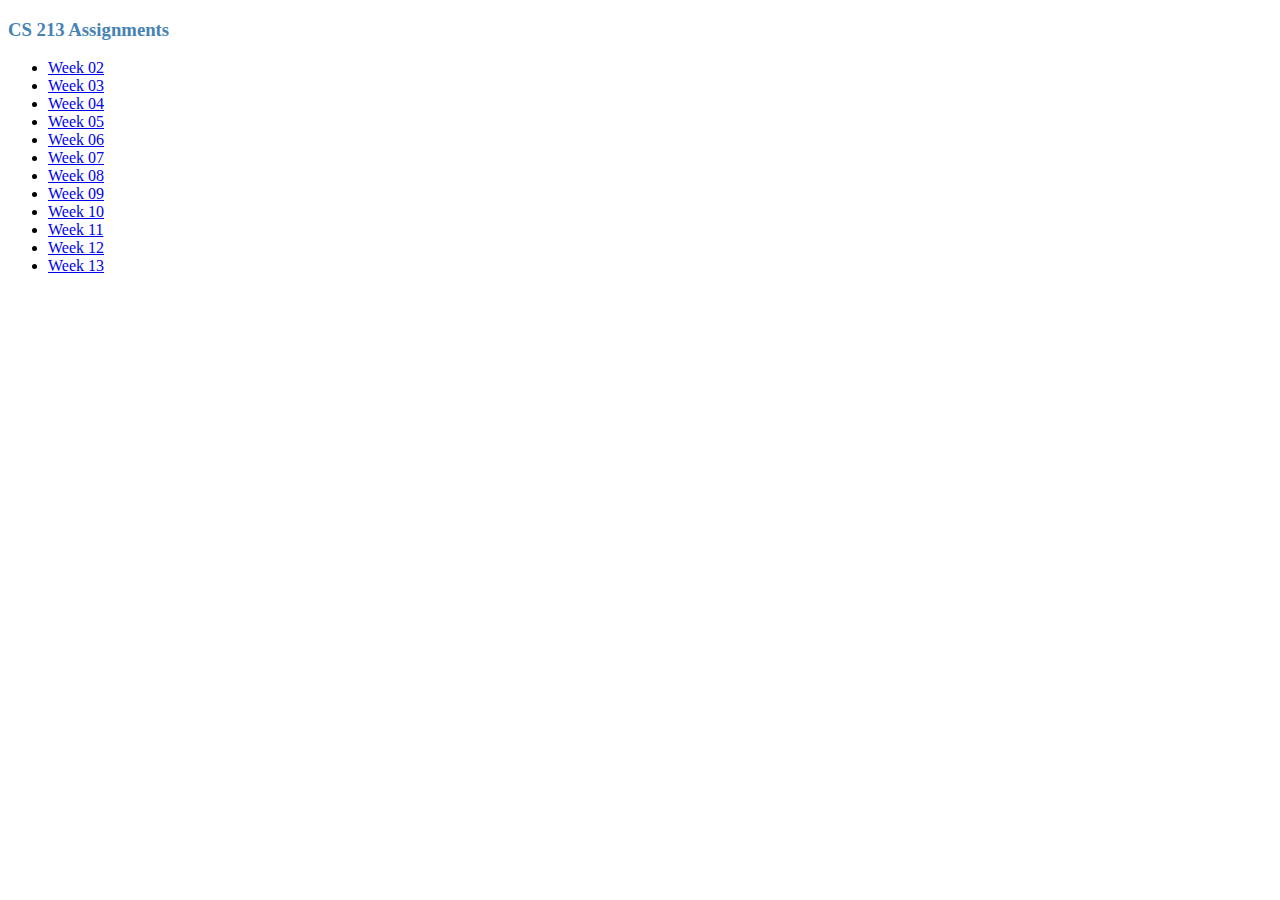
<file: index.html>
<!DOCTYPE html>
<html>
   <head>
       <title>David Donovan's Assignments</title>
       <h3><font color = "steelblue"> CS 213 Assignments</font></h3>
   </head>
   <body>
      
      <p><ul>
      	<li><a href="week02/index.html">Week 02</a></li>
      	<li><a href="week03/index.html">Week 03</a></li>	
      	<li><a href="week04/index.html">Week 04</a></li>
      	<li><a href="week05/Week05.html">Week 05</a></li>
      	<li><a href="week06/index.html">Week 06</a></li>
      	<li><a href="week07/week_7.html">Week 07</a></li>
      	<li><a href="week08/BSA.xml">Week 08</a></li>
      	<li><a href="week09/BSA.xml">Week 09</a></li>
      	<li><a href="week10/week_10.html">Week 10</a></li>
      	<li><a href="week11/week11.html">Week 11</a></li>
      	<li><a href="week12/week_12.html">Week 12</a></li>
      	<li><a href="week13/week13.html">Week 13</a></li>
      </ul></p>
 

      </p>
   </body>
</html>
</file>
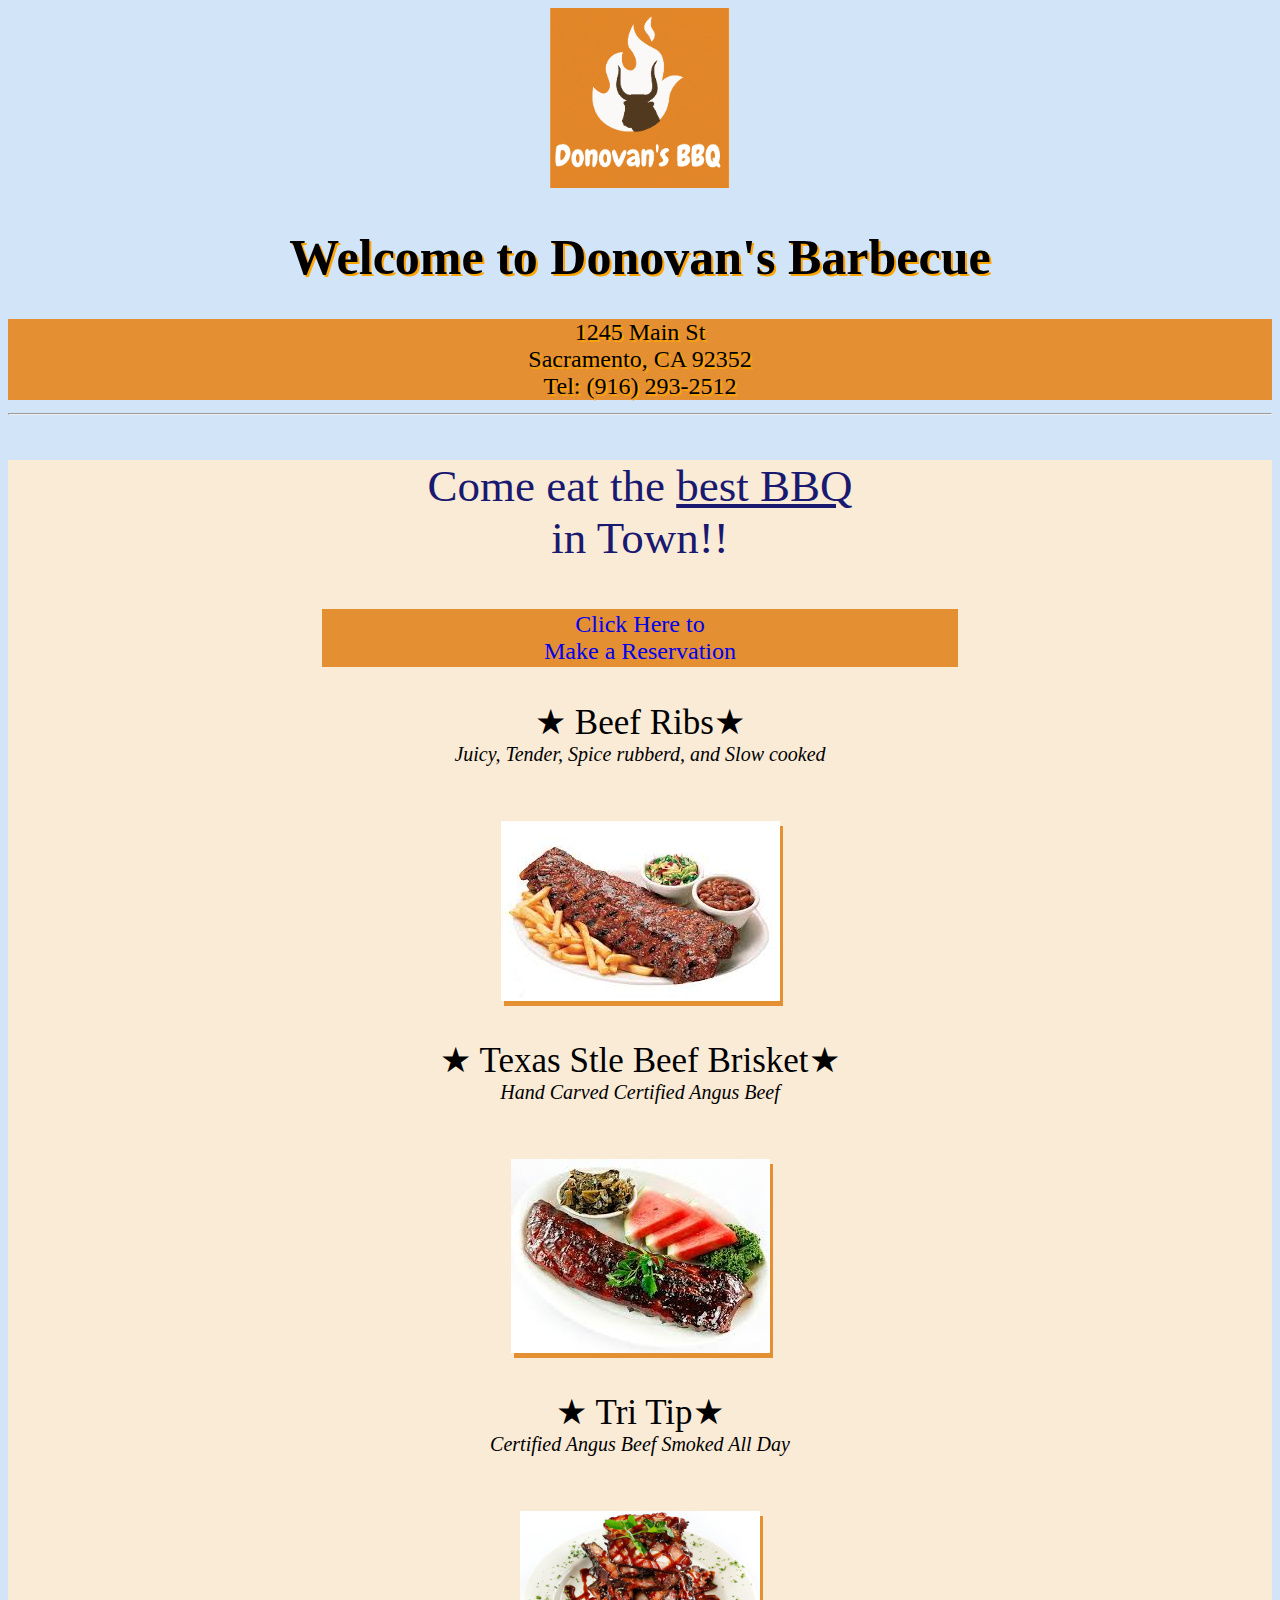
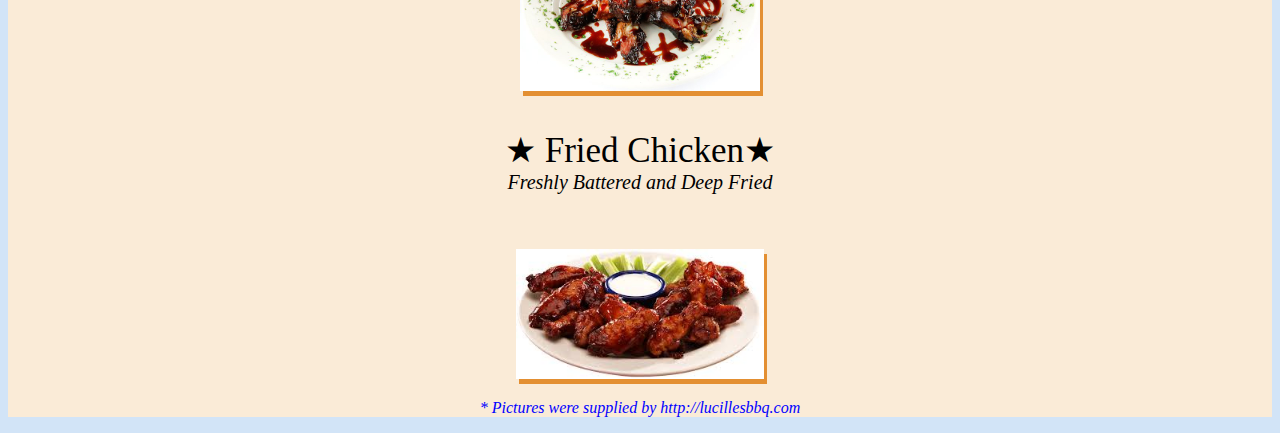
<file: week03/index.html>
<!DOCTYPE html>
<html>
   <head>
      <link rel="stylesheet" type="text/css" href="stylesheet.css">
       <title> Donovan's BBQ</title>

       <style>
       blockquote{
         color: #191970;
         font-size:45px;
         text-align: center;
         z-index:+1;
         

         }
         .item{
            text-align: center;
            font-size: 35px;
            align-content: center;
            

         }
         .desc{
            font-size: 20px;
            position: relative;
            bottom: 35px;
            font-style: italic;



         }
         img.table{
            float: right;
            box-shadow:            
            
         }

	     .reserve{   
	      border-style: solid;
         border-width: 2px;
         border-color: #E38F32;
         display: block;
         margin-left: auto;
         margin-right: auto;
         
         background-color: #E38F32;
         text-decoration: none;
         color; black;
         width: 50%;

   
   }	
		
   


    </style>
   </head>

   <body>

<div id="header">
   	<Center><img src="Logo.png" width="180" height="180">
   	<h1><Center> Welcome to Donovan's Barbecue</Center></h1>
   	
      <p class="contact"> 1245 Main St<br> Sacramento, CA 92352<br>Tel: (916) 293-2512</p><hr>
</div>
<div id="main">

            		

         <blockquote> Come eat the <span style= "text-decoration: underline">best BBQ</span><br> in Town!!  </blockquote> 
         <a class ="reserve" href="./reservation.html"> Click Here to <br>Make a Reservation</a>
         
         
         <CENTER>
         <p class="item" >&#9733 Beef Ribs&#9733</p> 
         <p class ="desc"> Juicy, Tender, Spice rubberd, and Slow cooked </p>
        
   		<img class="pic" src="ribs.jpg" alt="Ribs">
         <p class="item"> &#9733 Texas Stle Beef Brisket&#9733 </p>
         <p class ="desc"> Hand Carved Certified Angus Beef</p>
   		<img class="pic" src="brisket.jpg">
         <p class="item">&#9733 Tri Tip&#9733</p> 
         <p class ="desc"> Certified Angus Beef Smoked All Day</p> 
   		<img class="pic"src="tri_tip.jpg" width "180" height="180"> 
         <p class="item">&#9733 Fried Chicken&#9733</p> 
         <p class ="desc"> Freshly Battered and Deep Fried </p>
   		<img class="pic" src="chicken.jpg" width "130" height="130"><br>

   		 

         <!- Inline Style->
   		<p style = "color: blue; text-align: center; font-style: italic; "> * Pictures were supplied by http://lucillesbbq.com

         </div>

   </body>
</html>
</file>
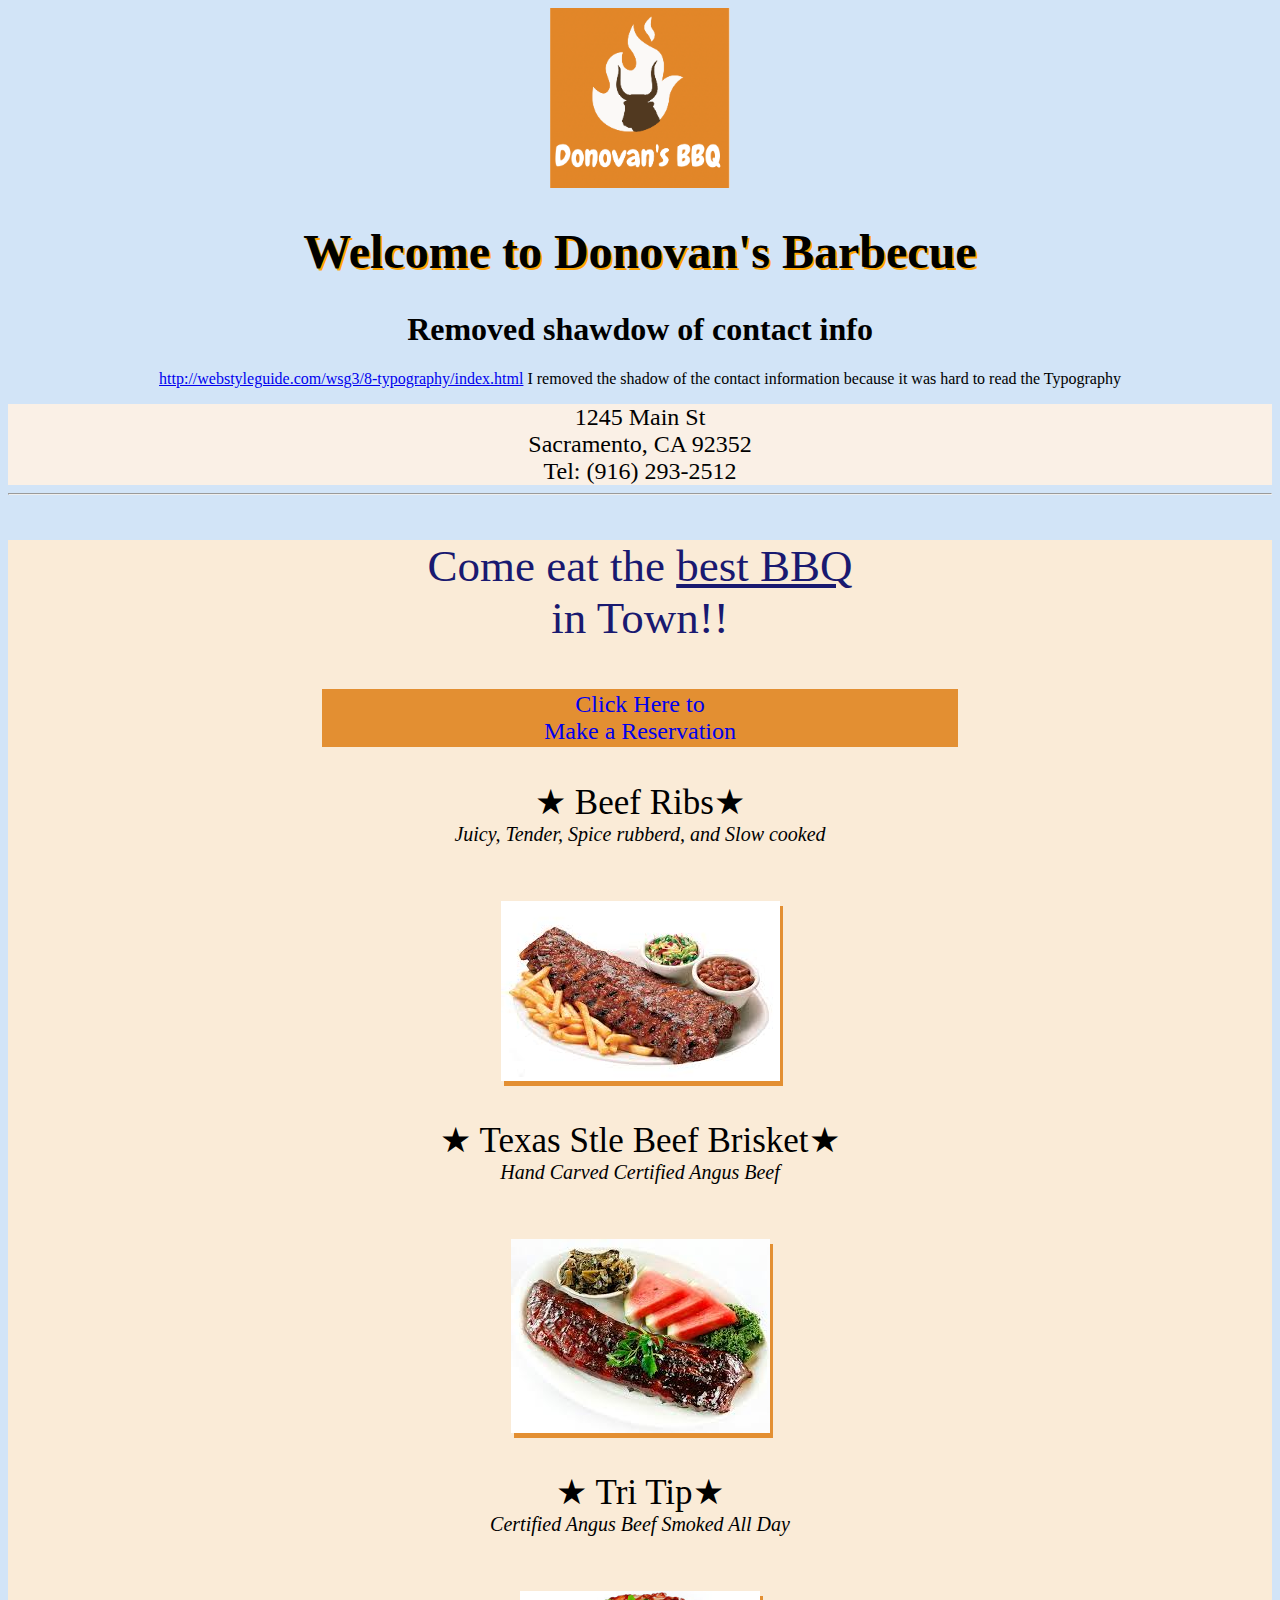
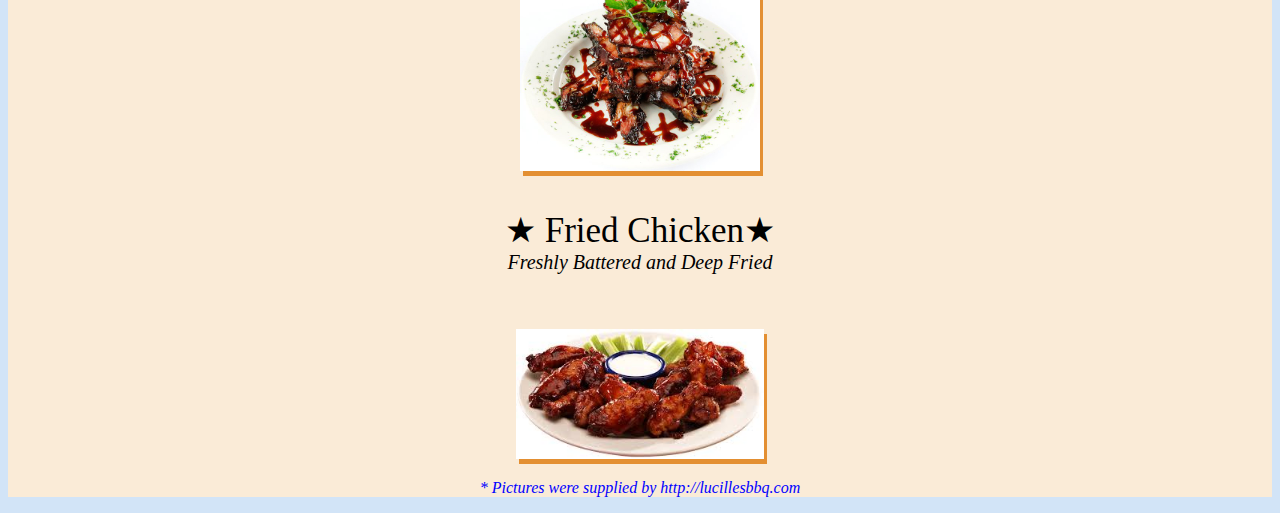
<file: week04/index.html>
<!DOCTYPE html>
<html>
   <head>
      <link rel="stylesheet" type="text/css" href="stylesheet.css">
       <title> Donovan's BBQ</title>

       <style>
       blockquote{
         color: #191970;
         font-size:45px;
         text-align: center;
         z-index:+1;
         

         }
         .item{
            text-align: center;
            font-size: 35px;
            align-content: center;
            

         }
         .desc{
            font-size: 20px;
            position: relative;
            bottom: 35px;
            font-style: italic;



         }
         img.table{
            float: right;
            box-shadow:            
            
         }

	     .reserve{   
	      border-style: solid;
         border-width: 2px;
         border-color: #E38F32;
         display: block;
         margin-left: auto;
         margin-right: auto;
         
         background-color: #E38F32;
         text-decoration: none;
         color; black;
         width: 50%;
         }	
		
   


    </style>
   </head>

   <body>

	    <div>
   	    	<Center><img src="Logo.png" width="180" height="180">
   			<h1 id="header"><Center> Welcome to Donovan's Barbecue</Center></h1>
   	<h1> Removed shawdow of contact info</h1> <p><a href="http://webstyleguide.com/wsg3/8-typography/index.html">http://webstyleguide.com/wsg3/8-typography/index.html</a> I removed the shadow of the contact information because it was hard to read the Typography</p>
      		<p class="contact"> 1245 Main St<br> Sacramento, CA 92352<br>Tel: (916) 293-2512</p><hr>
		</div>
		<div id="main">
			<blockquote> Come eat the <span style= "text-decoration: underline">best BBQ</span><br> in Town!!  </blockquote> 
      	    <a class ="reserve" href="./reservation.html"> Click Here to <br>Make a Reservation</a>
         
         
        	 <CENTER>
         	<p class="item" >&#9733 Beef Ribs&#9733</p> 
         	<p class ="desc"> Juicy, Tender, Spice rubberd, and Slow cooked </p>
        
   			<img class="pic" src="ribs.jpg" alt="Ribs">
         	<p class="item"> &#9733 Texas Stle Beef Brisket&#9733 </p>
         	<p class ="desc"> Hand Carved Certified Angus Beef</p>
   			<img class="pic" src="brisket.jpg">
         	<p class="item">&#9733 Tri Tip&#9733</p> 
         	<p class ="desc"> Certified Angus Beef Smoked All Day</p> 
   			<img class="pic"src="tri_tip.jpg" width "180" height="180"> 
         	<p class="item">&#9733 Fried Chicken&#9733</p> 
         	<p class ="desc"> Freshly Battered and Deep Fried </p>
   			<img class="pic" src="chicken.jpg" width "130" height="130"><br>


         <!- Inline Style->
   			<p style = "color: blue; text-align: center; font-style: italic; "> * Pictures were supplied by http://lucillesbbq.com

         </div>

   	</body>
</html>
</file>
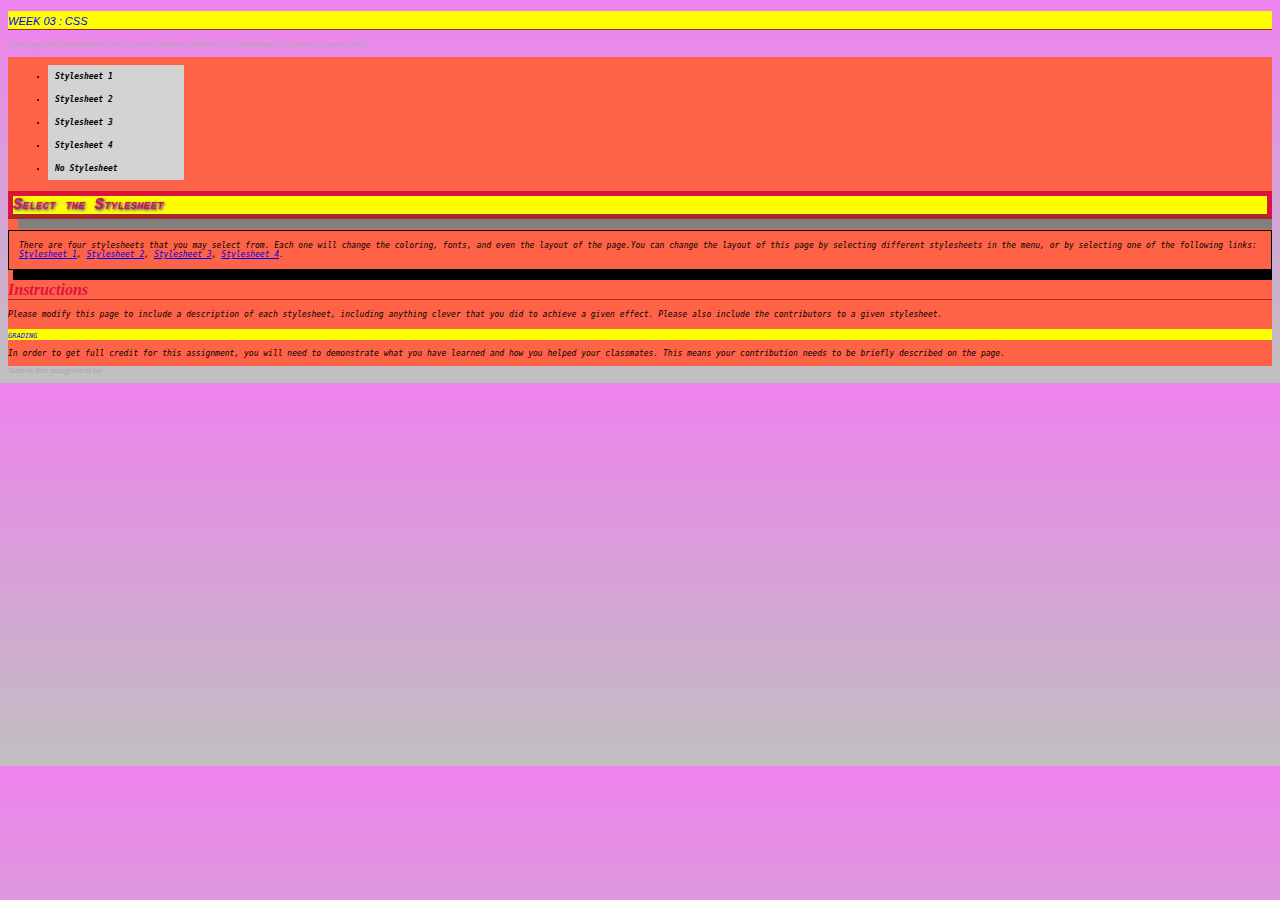
<file: 213.03.TeachProblem.html>
<!DOCTYPE html>
<html xmlns="http://www.w3.org/1999/xhtml">
  <head>
    <style> /* #0  Osvaldo Carrillo */
    
      /* change the style of the body which includes
          the backgroud, font size & family, font style
          & color */
     body {
        background-color: beige;
        font-size:14px; 
        color : brown;
        font-style: oblique;
        font-family:"Comic Sans MS", cursive, sans-serif;
      }
      
      h1{
         /* change the style of the header 1
            this includes the color, font family & style,
            and a green line on the bottom */
        border-bottom: 5px solid green;
        color: black;
        font-family: "Times New Roman", Times, serif;
        font-style: italic;
      }
      
      /* This is a class which defines the color and
          font family*/
      .better{
        color: darkGray;
        font-family: Arial, Helvetica, sans-serif;

      }
      
       /* This is a class which defines the background 
           color and font family*/
      .intro{
        background-color: yellow;
        font-family:"Courier New", Courier, monospace
      }
      
      /* This is a class call Box which its functions is
         to be a "Box" */
      .box{
        border: 1px solid;
        padding: 10px;
        box-shadow: 5px 10px;
      }
  </style>
 <style> /* #1  Jenni Jones */
    
      /* change the style of the body which includes
          the backgroud, font size & family, font style
          & color */
     body {
        background-color: #F0F8FF;
        font-size:20px; 
        color : blue;
        font-style: initial;
        font-family:"Comic Sans MS", "Verdana", "cursive";
      }
      
      h1{
         /* change the style of the header 1
            this includes the color, font family & style,
            and a green line on the bottom */
        border-bottom: 1px solid brown;
        color: #DC143C;
        font-family: "Cursive", "Lucida Console", "Fantasy";
        font-style: oblique;
      }
      
      /* The document class 
          */
      .document{
        color: darkGray;
        font-family: Arial, Helvetica, sans-serif;

      }
      
       /* The content class*/
      .content{
        color: #2F4F4F;
        background-color: #A9A9A9;
        font-family: monospace, "Courier New", Courier;
        overflow: scroll;
      }
      
      /* The menuBarItem class */
      .menuBarItem{
        font-weight: bold;
        padding: 7px;
        border-bottom: 1px solid brown;
      }
  </style>

   <style> /* #2 David Donovan */
      
      /* The body class Added a gradient color*/
    body{

       background: linear-gradient(violet, silver);


    }
      /* The title class */
      .better, h3{
        color: blue;
        background-color: yellow;
        font-variant-caps: all-small-caps;
        font-weight: 100;
        height: 600p;


      }
      /* The content and box class */
      .content, .box{
        font-style: italic;
        color: black;
        background-color: tomato;

      }
      /* The menue items  */
      .menuBarItem{
            
      heights: 110%;
      width: 10%;
      background-color: lightgrey;
      font-size: 120%
      border: double;
      text-decoration: none;
      border-bottom: red;


   

      }
      /* The intro class I added shadowing to the box and the letters */
      .intro{
      border-style: solid;
      border-width: 5px;
      font-variant: small-caps;
      text-shadow: 1px 1px 3px blue;
      box-shadow: 10px 10px grey;


      box{

         font:Monaco
         font-style: oblique;
         letter-spacing: 3px;
      }

}





}



     
  </style>
    <style> /* #3 */
     body { font-size:8px; }
  </style>
    
    <meta http-equiv="Content-Type" content="text/html; charset=utf-8" />
    <title>Week 03 : CSS</title>
   </head>
   <body>
      <div class="document">
        <div id="title">
          <h1 class="better">Week 03 : CSS</h1>
          <p>This page will demonstrate how to switch between different CSS stylesheets to achieve a given effect</p>
        </div> <!--title -->
        <div class="content">
          <div id="menuBar">
            <ul id="menuBarList">
              <li class="menuBarItem" onclick="applyStyle(0)">Stylesheet 1</li>
              <li class="menuBarItem" onclick="applyStyle(1)">Stylesheet 2</li>
              <li class="menuBarItem" onclick="applyStyle(2)">Stylesheet 3</li>
              <li class="menuBarItem" onclick="applyStyle(3)">Stylesheet 4</li>
              <li class="menuBarItem" onclick="disableStyles()">No Stylesheet</li>
            </ul>
          </div> <!-- menuBar -->
          <div id="text">
            <h1 class="intro">Select the Stylesheet</h1>
            <p class="box">There are four stylesheets that you may select from. Each one will change the coloring, fonts, 
                and even the layout of the page.You can change the layout of this page by selecting different 
                    stylesheets in the menu, or by selecting one of the following links:<br>
              <a href="#" onclick="applyStyle(0)">Stylesheet 1</a>,
              <a href="#" onclick="applyStyle(1)">Stylesheet 2</a>,
              <a href="#" onclick="applyStyle(2)">Stylesheet 3</a>,
              <a href="#" onclick="applyStyle(3)">Stylesheet 4</a>.
            </p>
             <h1>Instructions</h1>
            <p>Please modify this page to include a description of each stylesheet, including anything clever that 
                you did to achieve a given effect. Please also include the contributors to a given stylesheet.</p>
         </div> <!-- text -->
         <div id="sidebar">
           <h3>Grading</h3>
            <p>In order to get full credit for this assignment, you will need to demonstrate what you have learned 
                and how you helped your classmates. This means your contribution needs to be briefly described 
                    on the page.</p>
          </div> <!--sidebar -->
        </div> <!-- content -->
        <div id="bottom">Submit this assignment by </div>
      </div> <!-- document -->
      
      <script>
      <!-- DISABLE STYLES: This function turns off the four stylesheets -->
      function disableStyles() 
    {
      document.styleSheets[0].disabled = true;
      document.styleSheets[1].disabled = true;
      document.styleSheets[2].disabled = true;
      document.styleSheets[3].disabled = true;
    }
    <!-- APPLY STYLES: This function turns off all four stylesheets, then turns one back on -->
    function applyStyle(i)
    {
      disableStyles();
      document.styleSheets[i].disabled = false;
    }
    </script>
   </body>
</html>
</file>
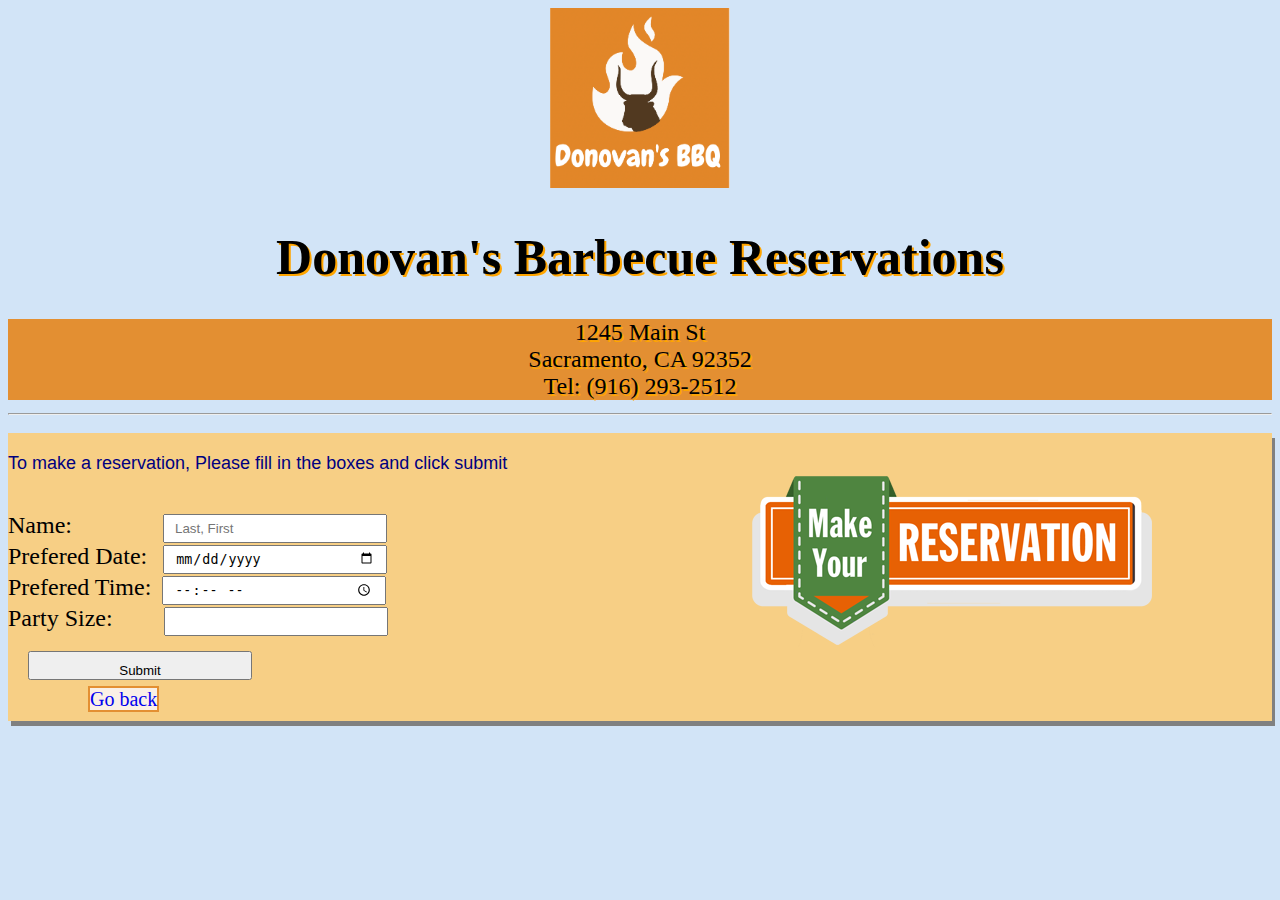
<file: week03/reservation.html>
<!DOCTYPE html>
<html>
   <head>
      <link rel="stylesheet" type="text/css" href="stylesheet.css">
       <title> Reservations</title>
       <style>
         .instructions {font-family: sans-serif;
            color: navy;
            font-size: large;
            padding-bottom: 20px;
            padding-top: 20px;   
            font-size: 18px; 

         }
         form{

            font-family: Lucida Sans Unicode
            padding-left; 10cm;

         }
         a{
            font-size: 20px;
            margin-top: 10px;
                        
         }
         .main{

            background-color: azure;

            font-size: larger;

         }
         img.sign{
            float: right;
            padding-right: 120px;
            padding-top: 40px;
         }


       </style>


   </head>

   <body>
<div id="header">
   	<Center><img src="Logo.png" width="180" height="180">
   	<h1><Center> Donovan's Barbecue Reservations</Center></h1>
   	
      <p class="contact"> 1245 Main St<br> Sacramento, CA 92352<br>Tel: (916) 293-2512</p><hr>

      </div>
   <div id ="makereservation">   
<img class="sign" src="reserve.png">
            <p class="instructions">To make a reservation, Please fill in the boxes and click submit</p>




      <form>

         Name: <input class="nameInput" type="text" placeholder="Last, First"><br>
         Prefered Date: <input class= "dateInput" type="date" placeholder="xx/xx/xxxx"><br>
         Prefered Time: <input class= "time"type="time" placeholder="xx:xx AM/PM"> <br>
         Party Size: <input class= "size"type="number" margin-right = "500px" ><br>
      </form>
  


<input class ="submit" type="submit" value="Submit">
</form>


<br><br><a class ="goback" href="./index.html"> Go back</a>
</div>
   	

   </body>
</html>
</file>
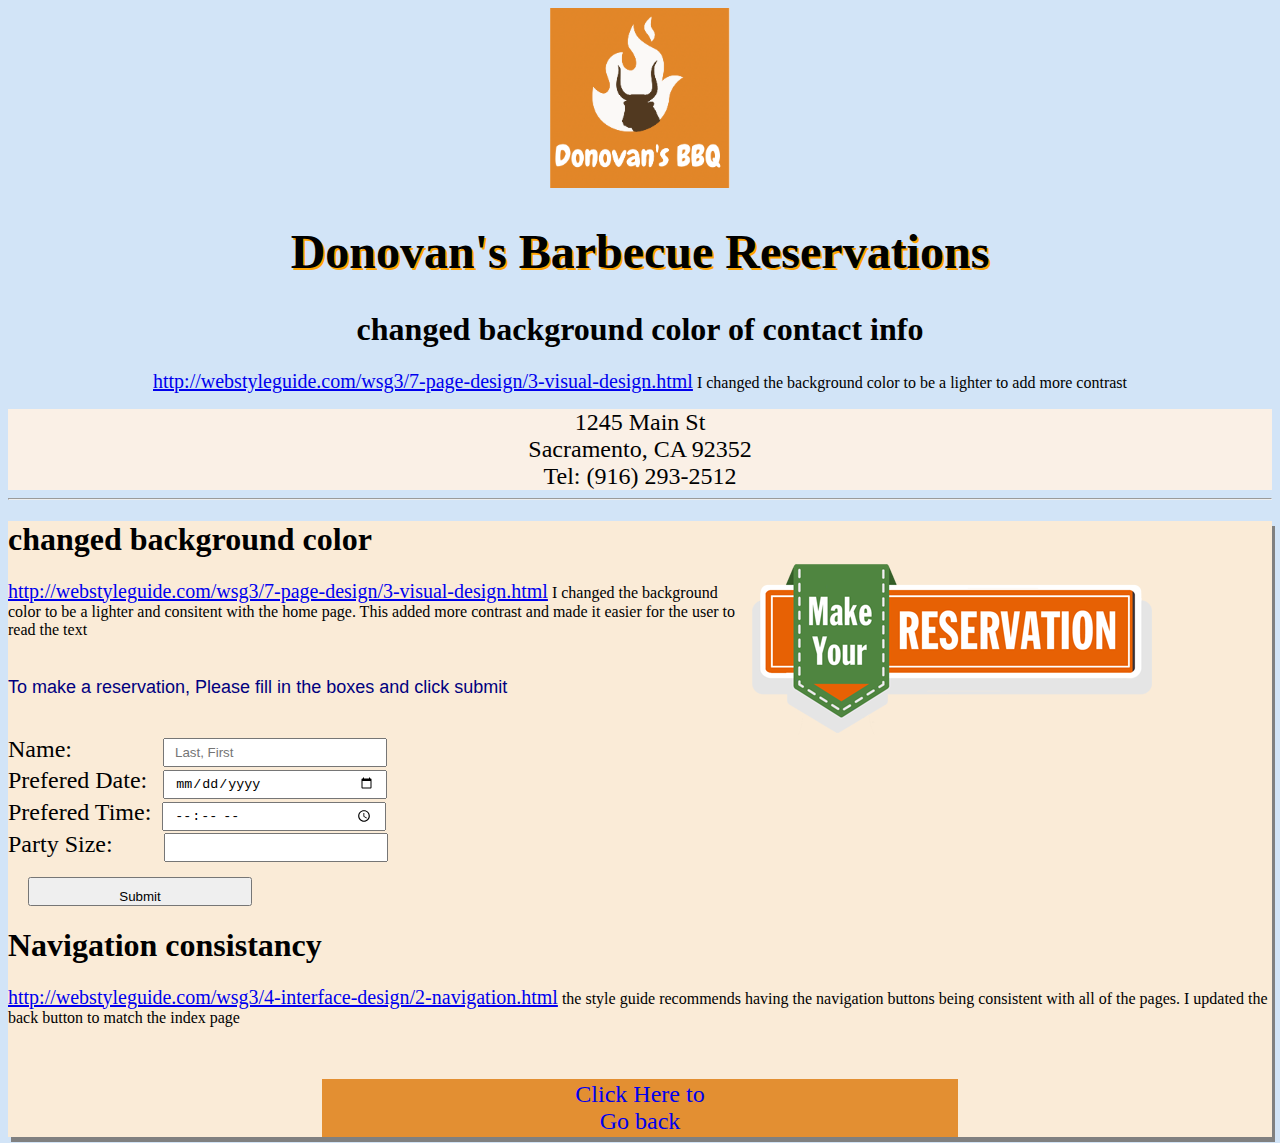
<file: week04/reservation.html>
<!DOCTYPE html>
<html>
   <head>
      <link rel="stylesheet" type="text/css" href="stylesheet.css">
       <title> Reservations</title>
       <style>
         .instructions {font-family: sans-serif;
            color: navy;
            font-size: large;
            padding-bottom: 20px;
            padding-top: 20px;   
            font-size: 18px; 

         }
         form{

            font-family: Lucida Sans Unicode
            padding-left; 10cm;

         }
         a{
            font-size: 20px;
            margin-top: 10px;
                        
         }
         .main{

            background-color: azure;

            font-size: larger;

         }
         img.sign{
            float: right;
            padding-right: 120px;
            padding-top: 40px;
         }
           .reserve{   
         border-style: solid;
         border-width: 2px;
         border-color: #E38F32;
         display: block;
         margin-left: auto;
         margin-right: auto;
         
         background-color: #E38F32;
         text-decoration: none;
         color; black;
         width: 50%;
         }  


       </style>


   </head>

   <body>
      <div >
   	   <Center><img src="Logo.png" width="180" height="180">
   	   <h1 id ="header"><Center> Donovan's Barbecue Reservations</Center></h1>
   	
      <h1> changed background color of contact info</h1> <p><a href="http://webstyleguide.com/wsg3/7-page-design/3-visual-design.html">http://webstyleguide.com/wsg3/7-page-design/3-visual-design.html</a> I changed the background color to be a lighter to add more contrast </p>
         <p class="contact"> 1245 Main St<br> Sacramento, CA 92352<br>Tel: (916) 293-2512</p><hr>

      </div>
      <div id ="makereservation">   
         <img class="sign" src="reserve.png">
         <h1> changed background color</h1> <p><a href="http://webstyleguide.com/wsg3/7-page-design/3-visual-design.html">http://webstyleguide.com/wsg3/7-page-design/3-visual-design.html</a> I changed the background color to be a lighter and consitent with the home page. This added more contrast and made it easier for the user to read the text</p>
         <p class="instructions">To make a reservation, Please fill in the boxes and click submit</p>




         <form>

             Name: <input class="nameInput" type="text" placeholder="Last, First"><br>
             Prefered Date: <input class= "dateInput" type="date" placeholder="xx/xx/xxxx"><br>
             Prefered Time: <input class= "time"type="time" placeholder="xx:xx AM/PM"> <br>
             Party Size: <input class= "size"type="number" margin-right = "500px" ><br>
         </form>
  


         <input class ="submit" type="submit" value="Submit">
         </form>


         <h1>Navigation consistancy</h1> <p><a href="http://webstyleguide.com/wsg3/4-interface-design/2-navigation.html"> http://webstyleguide.com/wsg3/4-interface-design/2-navigation.html</a> the style guide recommends having the navigation buttons being consistent with all of the pages.  I updated the back button to match the index page </p>
         <br><br><a class ="reserve" href="./index.html"> Click Here to <br>Go back</a>

         
      </div>
   	

   </body>
</html>
</file>
<file: week03/stylesheet.css>
body{
	background: #D2E4F7;

}

#header{
font-size: 25px;
font-family: Garamond;
text-shadow: 2px 2px orange;


}

#main{
	background-color: #FAEBD7
}

#makereservation{
	background-color: #F7CF85;
	box-shadow: 3px 5px grey;


}
.contact, .reserve{

	text-align: center;
	background-color: #E38F32;
	font-size: 24px;
	margin: auto;

}

.table, .pic{
	box-shadow: 3px 5px #E38F32;
}

form{

	font-size: 24px;
	font-family; arial;


}

.nameInput{
	position: relative;
    left: 85px;

}
.dateInput{
	position: relative;
    left: 10px;
}

.time{
	position: relative;
    left:  5px;
}

.size{
	position: relative;
    left: 45px;
}

input{
box-sizing: content-box;    
    width: 200px;
    height: 5px;
    padding: 10px;   
}

.submit{
	position: relative;
    left: 20px;
    margin-top: 15px;
}

.goback{
	border-style: solid;
    border-width: 2px;
    border-color: #E38F32;
    position: relative;
    left: 80px;
    bottom: 10px;
    background-color: linen;
    text-decoration: none;
    color; black;
}
</file>
<file: week04/stylesheet.css>
body{
	background: #D2E4F7;

}

#header{
font-size: 48px;
font-family: Garamond;
text-shadow: 2px 2px orange;


}

#main{
	background-color: #FAEBD7
}

#makereservation{
	background-color: #FAEBD7;
	box-shadow: 3px 5px grey;


}
.contact, .reserve{

	text-align: center;
	background-color: linen;
	font-size: 24px;
	margin: auto;

}

.table, .pic{
	box-shadow: 3px 5px #E38F32;
}

form{

	font-size: 24px;
	font-family; arial;


}

.nameInput{
	position: relative;
    left: 85px;

}
.dateInput{
	position: relative;
    left: 10px;
}

.time{
	position: relative;
    left:  5px;
}

.size{
	position: relative;
    left: 45px;
}

input{
box-sizing: content-box;    
    width: 200px;
    height: 5px;
    padding: 10px;   
}

.submit{
	position: relative;
    left: 20px;
    margin-top: 15px;
}

.goback{
	border-style: solid;
    border-width: 2px;
    border-color: #E38F32;
    position: relative;
    left: 80px;
    bottom: 10px;
    background-color: linen;
    text-decoration: none;
    color; black;
}
</file>
